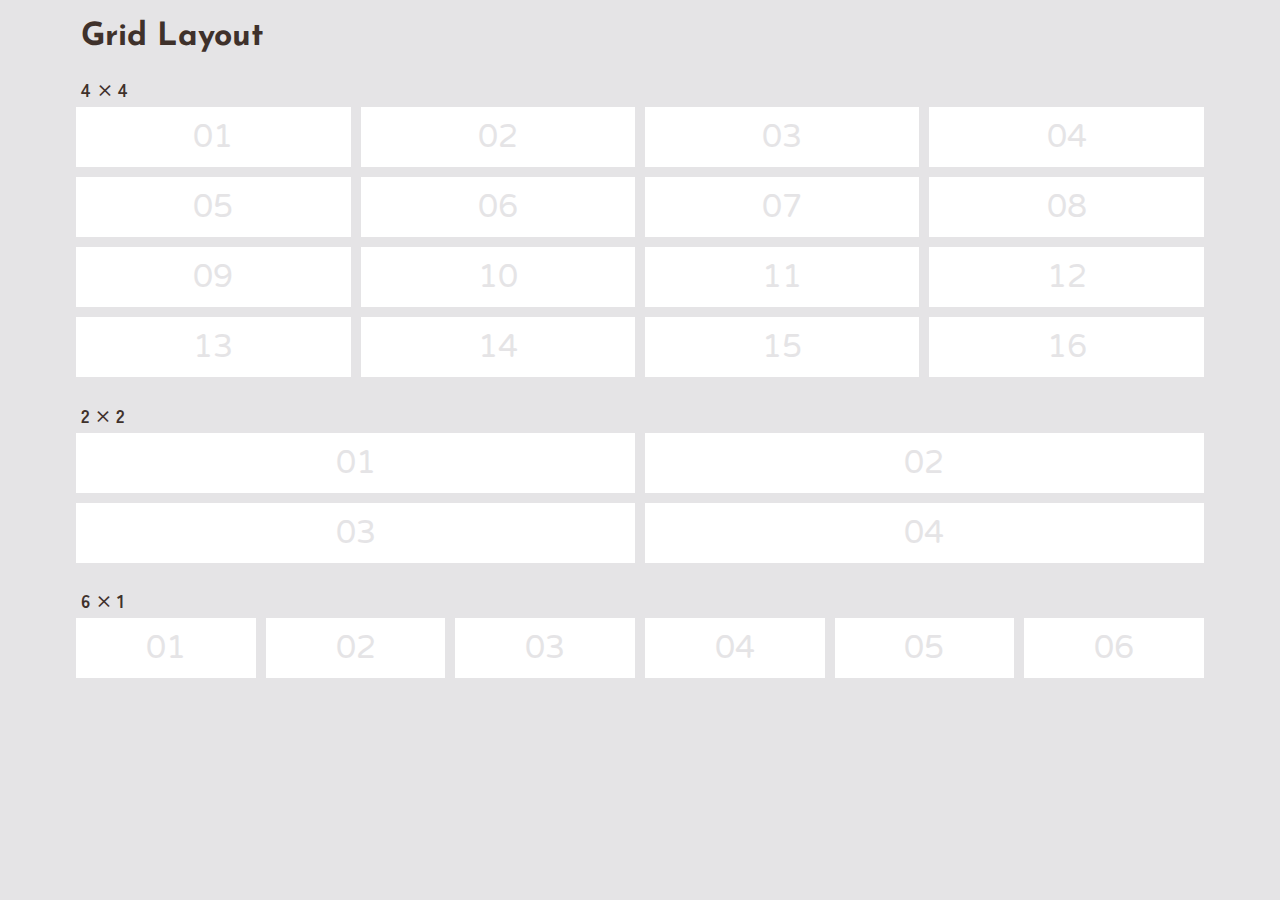
<file: html-css/grid-layout/index.html>
<!DOCTYPE html>
<html lang="en">
<head>
    <meta charset="UTF-8">
    <meta http-equiv="X-UA-Compatible" content="IE=edge">
    <meta name="viewport" content="width=device-width, initial-scale=1.0">

    <!-- GoogleFont -->
    <link rel="preconnect" href="https://fonts.googleapis.com">
    <link rel="preconnect" href="https://fonts.gstatic.com" crossorigin>
    <link href="https://fonts.googleapis.com/css2?family=Josefin+Sans:wght@400;700&family=Shizuru&family=Zen+Kaku+Gothic+New&display=swap" rel="stylesheet">
    <link href="https://fonts.googleapis.com/css2?family=Varela+Round&display=swap" rel="stylesheet">
    <!-- GoogleFont -->

    <title>Grid Layout</title>
    <link rel="stylesheet" href="style.css">
</head>
<body>
    <div class="content">
            <h1>Grid Layout</h1>
            <!-- 4×４
        liを16個用意する
        -->
        <h3>4 × 4</h3>
        <ul id="js-number-1" class="grid grid-col-4 normal-weight">
            <li></li>
            <li></li>
            <li></li>
            <li></li>
            <li></li>
            <li></li>
            <li></li>
            <li></li>
            <li></li>
            <li></li>
            <li></li>
            <li></li>
            <li></li>
            <li></li>
            <li></li>
            <li></li>
        </ul>

        <!-- ２×２
        liを4個用意する
        -->
        <h3>2 × 2</h3>
        <ul id="js-number-2" class="grid grid-col-2">
            <li></li>
            <li></li>
            <li></li>
            <li></li>
        </ul>

        <!-- ６×１
        liを6個用意する
        -->
        <h3>6 × 1</h3>
        <ul id="js-number-3" class="grid grid-col-6">
            <li></li>
            <li></li>
            <li></li>
            <li></li>
            <li></li>
            <li></li>
        </ul>
    </div>
    <script src="./app.js"></script>
</body>
</html>
</file>
<file: html-css/grid-layout/style.css>
* {
    box-sizing: border-box;
  }

body {
    background-color: #e5e4e6;
    color: #3f312b;
    font-family: 'Josefin Sans', sans-serif;
    /* font-family: 'Zen Kaku Gothic New', sans-serif; */
    /* background: repeating-linear-gradient(#f4fefe, #f4fefe 20px, #a3eefa 1px, #a3eefa 21px); */
}

.normal-weight {
    font-weight: 400;
}

.bold-weight {
    font-weight: 700;
}

.content {
    margin: 0 5%;
}

h1 {
    margin-left: 10px;
    font-weight: 700;
}

h3 {
    margin-left: 10px;
    margin-bottom: 0;
    font-family: 'Zen Kaku Gothic New', sans-serif;
}

ul {
    list-style: none;
    margin: 0;
    padding: 0;
    font-family: 'Varela Round', sans-serif;
    color: #e5e4e6;
}

ul li {
    margin: 0;
    padding: 0;
}

.grid {
    display: flex;
    flex-wrap: wrap;  /* 折り返す */
    width: 100%;
}

.grid > li {
    min-height: 70px;
    background-color: #fff;
    border:solid #e5e4e6 5px;
    display: grid;
    place-items: center;
    font-size: 2rem;
}

.grid-col-4 > li {
    width: calc(100% / 4);
}

.grid-col-2 > li {
    width: calc(100% / 2);
}

.grid-col-6 > li {
    width: calc(100% / 6);
}
</file>
